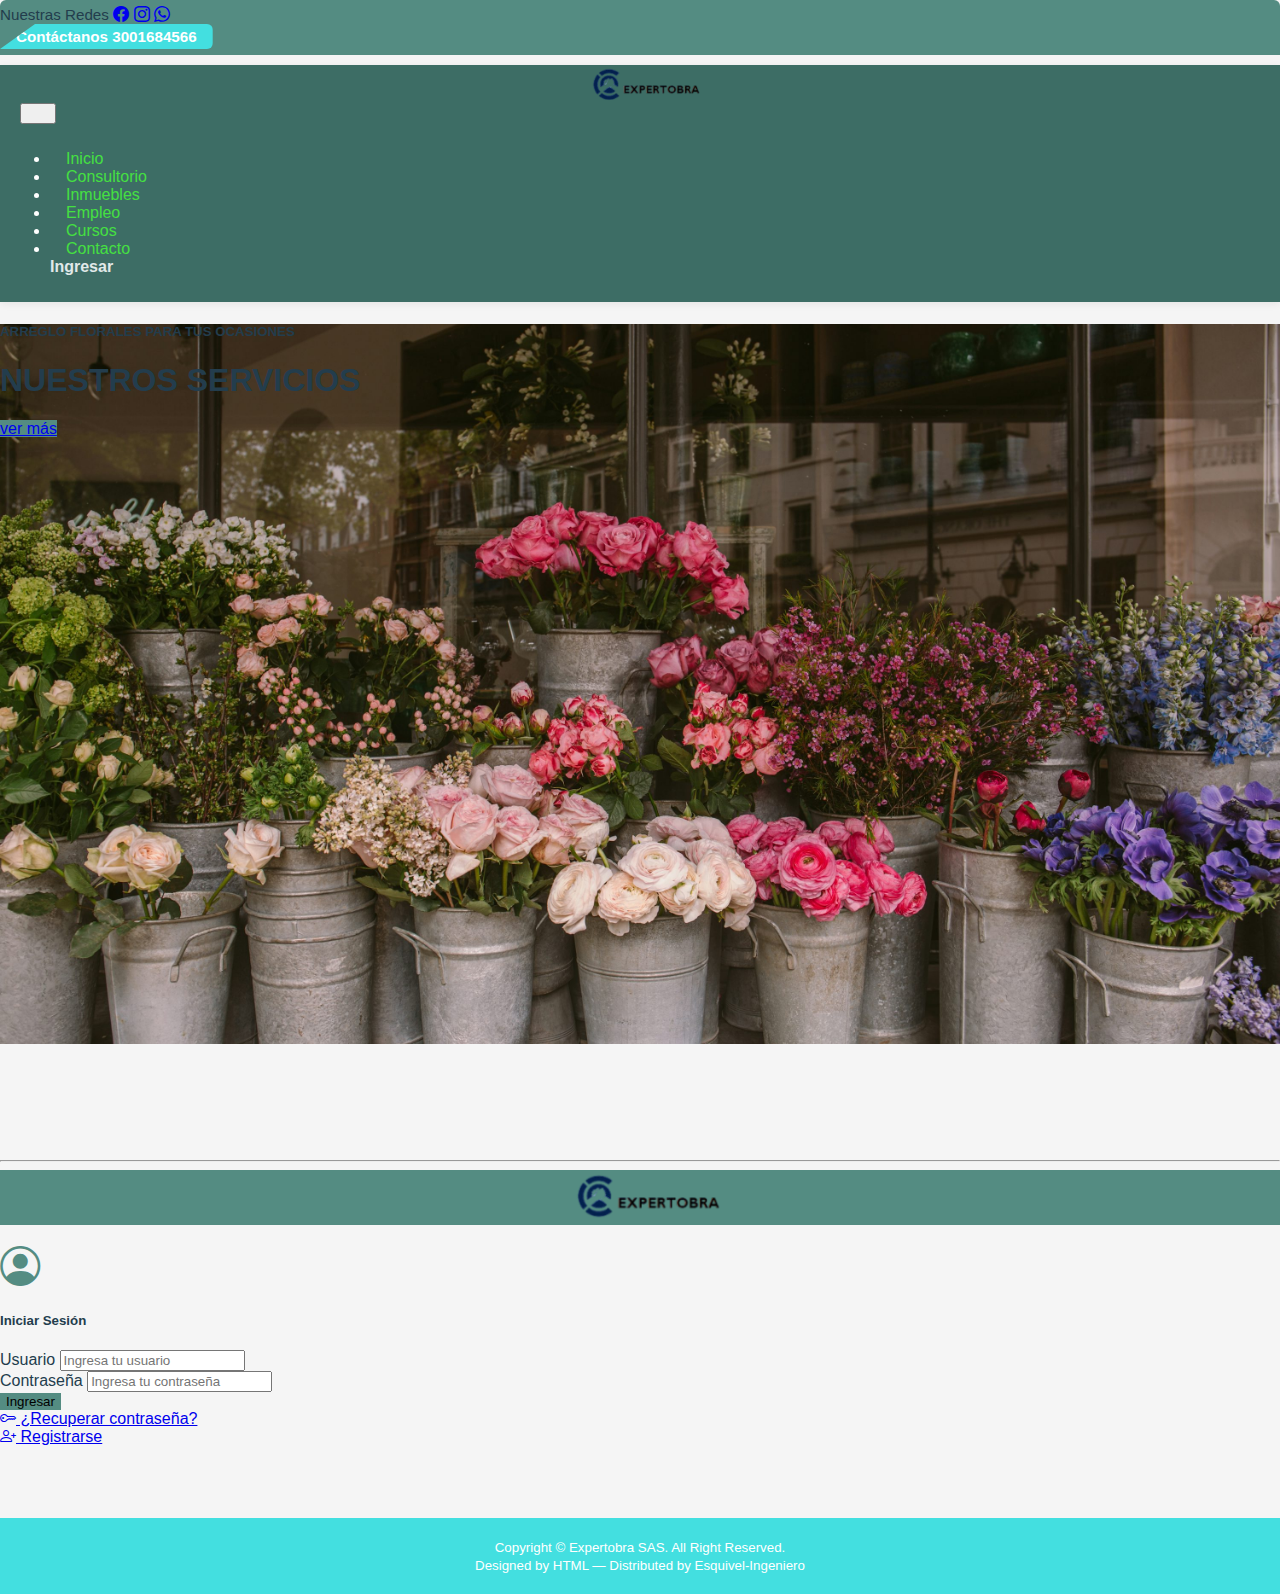
<file: index.html>
<!doctype html>
<html lang="en">
  <head>
    <meta charset="utf-8">
    <meta name="viewport" content="width=device-width, initial-scale=1">
    <title>floristeria</title>
    <link href="https://cdn.jsdelivr.net/npm/bootstrap@5.3.7/dist/css/bootstrap.min.css" rel="stylesheet  " integrity="sha384-LN+7fdVzj6u52u30Kp6M/trliBMCMKTyK833zpbD+pXdCLuTusPj697FH4R/5mcr" crossorigin="anonymous">
    <link rel="stylesheet" href="https://cdn.jsdelivr.net/npm/bootstrap-icons@1.11.3/font/bootstrap-icons.css">
    <link rel="stylesheet" href="css/styles.css">
  </head>
  <body>

  
  <div class="w-100 d-flex align-items-center justify-content-between" style="background:#548C82; padding:6px 0; border-radius:6px 6px 0 0;">
    <div class="d-flex align-items-center ps-3">
      <span class="text-white fw-semibold me-3" style="font-size: 0.95rem;">Nuestras Redes</span>
      <a href="#" class="me-2 text-white"><i class="bi bi-facebook"></i></a>
      <a href="#" class="me-2 text-white"><i class="bi bi-instagram"></i></a>
      <a href="#" class="me-2 text-white"><i class="bi bi-whatsapp"></i></a>
    </div>
    <div class="">
      <span class="contacto contacto-superior">Contáctanos 3001684566</span>
      
    </div>
    
  </div>

  <nav class="navbar navbar-expand-lg" style="background:#3d6d65;">
    <div class="container d-flex flex-column flex-lg-row align-items-center justify-content-between">
      
      <a href="index.html">
      <img src="img/logoex.png" alt="Logo Floristería" style="display: block; margin: 10px auto 0 auto; max-width: 150px;">
      <button class="navbar-toggler" type="button" data-bs-toggle="collapse" data-bs-target="#navbarNav">
      <span class="navbar-toggler-icon"></span>
      </a>
      
    </button>
     
      <div class="collapse navbar-collapse  justify-content-end" id="navbarNav" style="padding: 10px;">
        <ul class="navbar-nav">
          <li class="nav-item"><a class="nav-link" href="#">Inicio</a></li>
         <li class="nav-item"><a class="nav-link" href="#">Consultorio</a></li>
          <li class="nav-item"><a class="nav-link" href="#">Inmuebles</a></li>
         <li class="nav-item"><a class="nav-link" href="#">Empleo</a></li>
         <li class="nav-item"><a class="nav-link" href="#">Cursos</a></li>
         <li class="nav-item"><a class="nav-link" href="#">Contacto</a></li>
          <a href="#login-form" class="btn btn-light text-primary">Ingresar</a>
        </ul>
        
      </div>
    </div>
  </nav>
    <section class="d-flex align-items-center justify-content-center text-white"
         style="background: url('img/imagen\ fondojpg.jpg') center center / cover no-repeat;
                height: 80vh;
                width: 100%;">

  <div class="text-center">
    <h5 class="mb-2">ARREGLO FLORALES PARA TUS OCASIONES</h5>
    <h1 class="fw-bold">NUESTROS SERVICIOS</h1>
    <a href="#" class="btn btn-warning mt-3" style="background-color: #548C82;">ver más</a>
  </div>
  
</section>

<br>
<br>
<br>
<br>
<br>
<br>
<hr>
<header style="text-align: center; margin-bottom: 20px;">
  <a href="index.html">
    <img src="img/logoex.png" alt="Logo Floristería" class="img-fluid" style="max-width: 200px; height: auto;">
  </a>
</header>

<div id="login-form" class="d-flex justify-content-center">
  <div class="card shadow" style="max-width: 350px; width: 100%;">
    <div class="card-body">
      <div class="text-center mb-3">
        <i class="bi bi-person-circle" style="font-size: 2.5rem; color: #548C82;"></i>
      </div>
      <h5 class="card-title text-center mb-3">Iniciar Sesión</h5>
      <form onsubmit="return false;">
        <div class="mb-3">
          <label for="usuario" class="form-label">Usuario</label>
          <input type="text" class="form-control" id="usuario" placeholder="Ingresa tu usuario">
        </div>
        <div class="mb-3">
          <label for="contrasena" class="form-label">Contraseña</label>
          <input type="password" class="form-control" id="contrasena" placeholder="Ingresa tu contraseña" minlength="8" required>
        </div>
        <button type="submit" class="btn btn-primary w-100 mb-2">Ingresar</button>
        <div class="text-center mb-2">
          <a href="recuperar.html" class="small"><i class="bi bi-key"></i> ¿Recuperar contraseña?</a>
        </div>
        <div class="text-center">
          <a href="registro.html" class="small"><i class="bi bi-person-plus"></i> Registrarse</a>
        </div>
      </form>
    </div>
  </div>
</div>
<br>
<br>
<br>
<br>
<!-- Footer -->
<footer class="bg-primary text-white text-center py-3">
  <small>Copyright © Expertobra SAS. All Right Reserved.</small><br>
  <small>Designed by HTML — Distributed by Esquivel-Ingeniero</small>
</footer>
  
</footer>

    <script src="https://cdn.jsdelivr.net/npm/bootstrap@5.3.7/dist/js/bootstrap.bundle.min.js" integrity="sha384-ndDqU0Gzau9qJ1lfW4pNLlhNTkCfHzAVBReH9diLvGRem5+R9g2FzA8ZGN954O5Q" crossorigin="anonymous"></script>
  </body>

</html>
</file>
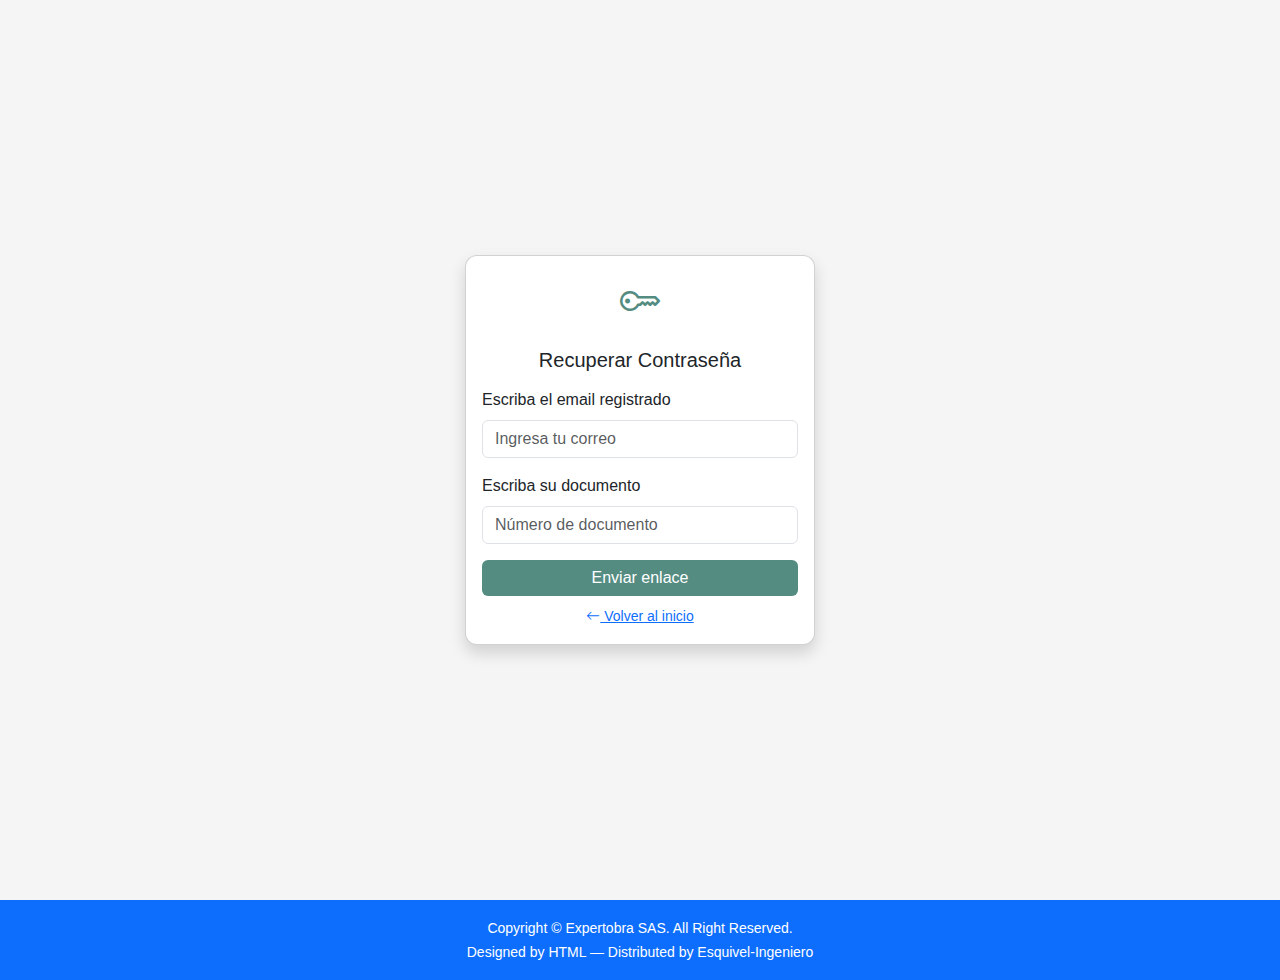
<file: recuperar.html>
<!doctype html>
<html lang="es">
  <head>
    <meta charset="utf-8">
    <title>Recuperar Contraseña</title>
    <link href="https://cdn.jsdelivr.net/npm/bootstrap@5.3.7/dist/css/bootstrap.min.css" rel="stylesheet">
    <link rel="stylesheet" href="https://cdn.jsdelivr.net/npm/bootstrap-icons@1.11.3/font/bootstrap-icons.css">
    <link rel="stylesheet" href="css/styles.css">
  </head>
  <body>
    <div class="container d-flex justify-content-center align-items-center" style="min-height: 100vh;">
      <div class="card shadow" style="max-width: 350px; width: 100%;">
        <div class="card-body">
          <div class="text-center mb-3">
            <i class="bi bi-key" style="font-size: 2.5rem; color: #548C82;"></i>
          </div>
          <h5 class="card-title text-center mb-3">Recuperar Contraseña</h5>
          <form>
            <div class="mb-3">
              <label for="correo" class="form-label">Escriba el email registrado</label>
              <input type="email" class="form-control" id="correo" placeholder="Ingresa tu correo">
            </div>
            <div class="mb-3">
              <label for="documento" class="form-label">Escriba su documento</label>
              <input type="text" class="form-control" id="documento" placeholder="Número de documento">
            </div>
            <button type="submit" class="btn btn-primary w-100 mb-2">Enviar enlace</button>
            <div class="text-center">
              <a href="index.html" class="small"><i class="bi bi-arrow-left"></i> Volver al inicio</a>
            </div>
          </form>
        </div>
      </div>
    </div>
  </div>
</div>


 <footer class="bg-primary text-white text-center py-3">
  <small>Copyright © Expertobra SAS. All Right Reserved.</small><br>
  <small>Designed by HTML — Distributed by Esquivel-Ingeniero</small>
</footer>
</footer>
</body>
</html>
</file>
<file: css/styles.css>
.imagen-principal {
    width: 100%;
    height: 100%; 
    object-fit: cover;
    }


    body {
      margin: 0;
      padding: 0;
      font-family: 'Segoe UI', Arial, sans-serif;
      background-color: #f5f5f5; /* Gris claro */
      color: #233d4d;            /* Azul oscuro para texto */
    }

    .navbar {
      background-color: #548c82;
      /* box-shadow corregido */
      box-shadow: 0 2px 8px rgba(0,0,0,0.07);
    }

    .navbar a {
      color: #e1e9e9;
      text-decoration: none;
      margin-right: 20px;
      transition: color 0.3s;
    }

    .navbar a:hover {
      color: #43DFE0;
    }

    .btn-ingresar {
      background-color: white;
      color: #8C547A;
      border-radius: 5px;
      padding: 5px 15px;
      text-decoration: none;
    }

    .btn-ingresar:hover {
      background-color: #dff3ef;
      color: #8C547A;
    }

      .barra {
         background-color: #548c82;
        height: 5px;
        width: 100%;
        position: fixed;
        top: 0;
        left: 0;
        z-index: 1000;
      
        color: #82548C; 
      }

    .card {
      border-radius: 12px;
    }

    .btn-primary {
      background-color: #548C82;
      border: none;
    }

    .btn-primary:hover {
      background-color: #3d6d65;
    }

    /* Usa solo uno de estos según tu HTML */
    footer {
      background-color: #43DFE0; 
      color: #ffffff;            
      padding: 20px 0;
      text-align: center;
    }

    .contacto-superior {
      color: #fff !important;
      background: #43DFE0;
      border-radius: 0 6px 6px 0;
      font-weight: 600;
      padding: 4px 16px;
      font-size: 0.95rem;
      display: inline-block;
      clip-path: polygon(35px 0, 100% 0, 100% 100%, 0 100% );
    }

 .logo-superior {
    width: 50px;
    height: 50px;
    border-radius: 50%;
    margin-right: 10px;
    vertical-align: middle;
    }

    .contacto-superior a {
      color: #fff !important;
      text-decoration: none;
    }

    .contacto-superior a:hover {
      color: #45E041 !important;
      text-decoration: underline;
    }

    /* Si usas <footer class="footer"> usa esto, si no, elimínalo */
    .footer {
      background-color: #548c82;
      color: #e1e9e9;
      padding: 20px 0;
      text-align: center;
      position: relative;
      bottom: 0;
      width: 100%;
    }

  
    .navbar-nav .nav-link,
    .nav-link {
      color: #45E041;
      font-weight: 500;
      padding: 0.5rem 1rem;
      transition: color 0.3s ease;
    }

    .navbar-nav .nav-link:hover,
    .nav-link:hover {
      color: #43DFE0;
    }

    .navbar .btn {
      font-weight: bold; 
    }

    header, nav {
      background-color: #548c82; /* Color principal */
      color: #ffffff;            /* Texto blanco */
    }

    .btn-principal {
      background-color: #ffb347; /* Naranja */
      color: #233d4d;            /* Azul oscuro */
      border: none;
    }

    .btn-principal:hover {
      background-color: #548c82;
      color: #fff;
    }
.contanto {
  
}
</file>
